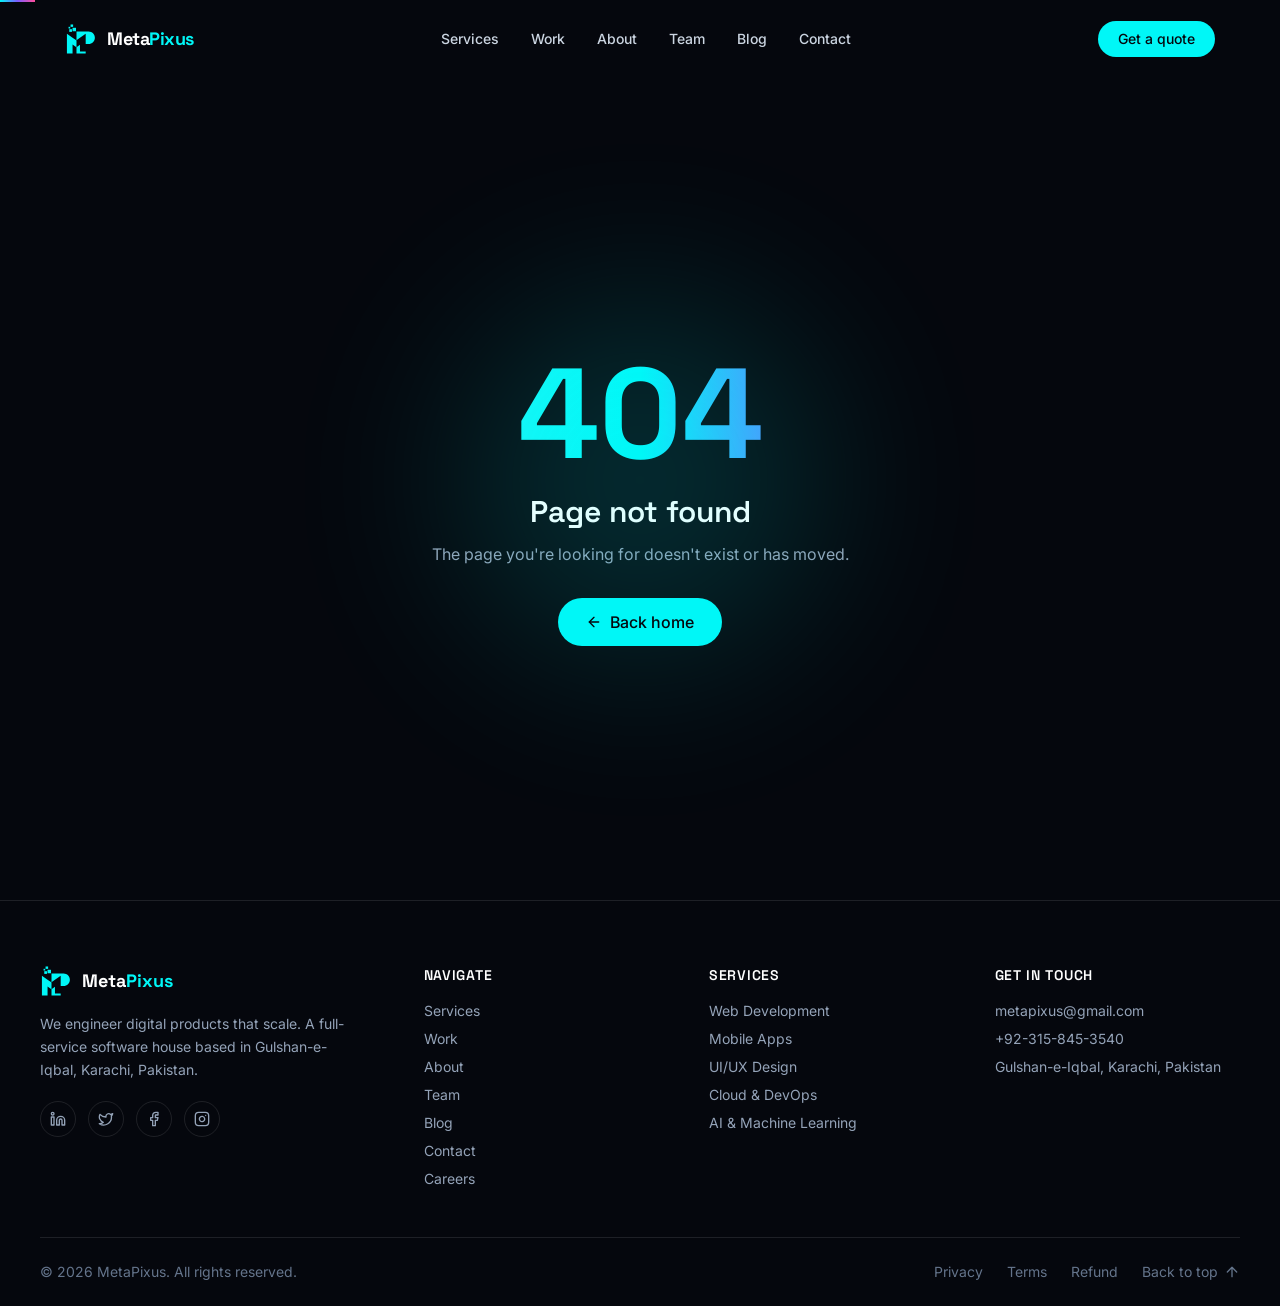
<file: index.html>
<!DOCTYPE html>
<html lang="en">
  <head>
    <meta charset="UTF-8" />
    <link rel="icon" type="image/svg+xml" href="/icon.svg" />
    <meta name="viewport" content="width=device-width, initial-scale=1.0" />
    <title>MetaPixus • We Engineer Digital Products That Scale</title>
    <meta
      name="description"
      content="MetaPixus is a full-service software house delivering web, mobile, UI/UX, cloud and AI solutions. We design, build and scale digital products for ambitious teams."
    />
    <link rel="preconnect" href="https://fonts.googleapis.com" />
    <link rel="preconnect" href="https://fonts.gstatic.com" crossorigin />
    <link
      href="https://fonts.googleapis.com/css2?family=Inter:wght@300;400;500;600;700&family=Space+Grotesk:wght@400;500;600;700&display=swap"
      rel="stylesheet"
    />
    <meta property="og:site_name" content="MetaPixus" />
    <meta property="og:title" content="MetaPixus • We Engineer Digital Products That Scale" />
    <meta
      property="og:description"
      content="A full-service software house delivering web, mobile, UI/UX, cloud and AI solutions."
    />
    <meta property="og:type" content="website" />
    <script type="module" crossorigin src="/assets/index-D_s9pXBP.js"></script>
    <link rel="stylesheet" crossorigin href="/assets/index-C6nbQ9Es.css">
  </head>
  <body>
    <div id="root"></div>
  </body>
</html>
</file>
<file: assets/index-C6nbQ9Es.css>
*,:before,:after{--tw-border-spacing-x: 0;--tw-border-spacing-y: 0;--tw-translate-x: 0;--tw-translate-y: 0;--tw-rotate: 0;--tw-skew-x: 0;--tw-skew-y: 0;--tw-scale-x: 1;--tw-scale-y: 1;--tw-pan-x: ;--tw-pan-y: ;--tw-pinch-zoom: ;--tw-scroll-snap-strictness: proximity;--tw-gradient-from-position: ;--tw-gradient-via-position: ;--tw-gradient-to-position: ;--tw-ordinal: ;--tw-slashed-zero: ;--tw-numeric-figure: ;--tw-numeric-spacing: ;--tw-numeric-fraction: ;--tw-ring-inset: ;--tw-ring-offset-width: 0px;--tw-ring-offset-color: #fff;--tw-ring-color: rgb(59 130 246 / .5);--tw-ring-offset-shadow: 0 0 #0000;--tw-ring-shadow: 0 0 #0000;--tw-shadow: 0 0 #0000;--tw-shadow-colored: 0 0 #0000;--tw-blur: ;--tw-brightness: ;--tw-contrast: ;--tw-grayscale: ;--tw-hue-rotate: ;--tw-invert: ;--tw-saturate: ;--tw-sepia: ;--tw-drop-shadow: ;--tw-backdrop-blur: ;--tw-backdrop-brightness: ;--tw-backdrop-contrast: ;--tw-backdrop-grayscale: ;--tw-backdrop-hue-rotate: ;--tw-backdrop-invert: ;--tw-backdrop-opacity: ;--tw-backdrop-saturate: ;--tw-backdrop-sepia: ;--tw-contain-size: ;--tw-contain-layout: ;--tw-contain-paint: ;--tw-contain-style: }::backdrop{--tw-border-spacing-x: 0;--tw-border-spacing-y: 0;--tw-translate-x: 0;--tw-translate-y: 0;--tw-rotate: 0;--tw-skew-x: 0;--tw-skew-y: 0;--tw-scale-x: 1;--tw-scale-y: 1;--tw-pan-x: ;--tw-pan-y: ;--tw-pinch-zoom: ;--tw-scroll-snap-strictness: proximity;--tw-gradient-from-position: ;--tw-gradient-via-position: ;--tw-gradient-to-position: ;--tw-ordinal: ;--tw-slashed-zero: ;--tw-numeric-figure: ;--tw-numeric-spacing: ;--tw-numeric-fraction: ;--tw-ring-inset: ;--tw-ring-offset-width: 0px;--tw-ring-offset-color: #fff;--tw-ring-color: rgb(59 130 246 / .5);--tw-ring-offset-shadow: 0 0 #0000;--tw-ring-shadow: 0 0 #0000;--tw-shadow: 0 0 #0000;--tw-shadow-colored: 0 0 #0000;--tw-blur: ;--tw-brightness: ;--tw-contrast: ;--tw-grayscale: ;--tw-hue-rotate: ;--tw-invert: ;--tw-saturate: ;--tw-sepia: ;--tw-drop-shadow: ;--tw-backdrop-blur: ;--tw-backdrop-brightness: ;--tw-backdrop-contrast: ;--tw-backdrop-grayscale: ;--tw-backdrop-hue-rotate: ;--tw-backdrop-invert: ;--tw-backdrop-opacity: ;--tw-backdrop-saturate: ;--tw-backdrop-sepia: ;--tw-contain-size: ;--tw-contain-layout: ;--tw-contain-paint: ;--tw-contain-style: }*,:before,:after{box-sizing:border-box;border-width:0;border-style:solid;border-color:#e5e7eb}:before,:after{--tw-content: ""}html,:host{line-height:1.5;-webkit-text-size-adjust:100%;-moz-tab-size:4;-o-tab-size:4;tab-size:4;font-family:Inter,system-ui,sans-serif;font-feature-settings:normal;font-variation-settings:normal;-webkit-tap-highlight-color:transparent}body{margin:0;line-height:inherit}hr{height:0;color:inherit;border-top-width:1px}abbr:where([title]){-webkit-text-decoration:underline dotted;text-decoration:underline dotted}h1,h2,h3,h4,h5,h6{font-size:inherit;font-weight:inherit}a{color:inherit;text-decoration:inherit}b,strong{font-weight:bolder}code,kbd,samp,pre{font-family:ui-monospace,SFMono-Regular,Menlo,Monaco,Consolas,Liberation Mono,Courier New,monospace;font-feature-settings:normal;font-variation-settings:normal;font-size:1em}small{font-size:80%}sub,sup{font-size:75%;line-height:0;position:relative;vertical-align:baseline}sub{bottom:-.25em}sup{top:-.5em}table{text-indent:0;border-color:inherit;border-collapse:collapse}button,input,optgroup,select,textarea{font-family:inherit;font-feature-settings:inherit;font-variation-settings:inherit;font-size:100%;font-weight:inherit;line-height:inherit;letter-spacing:inherit;color:inherit;margin:0;padding:0}button,select{text-transform:none}button,input:where([type=button]),input:where([type=reset]),input:where([type=submit]){-webkit-appearance:button;background-color:transparent;background-image:none}:-moz-focusring{outline:auto}:-moz-ui-invalid{box-shadow:none}progress{vertical-align:baseline}::-webkit-inner-spin-button,::-webkit-outer-spin-button{height:auto}[type=search]{-webkit-appearance:textfield;outline-offset:-2px}::-webkit-search-decoration{-webkit-appearance:none}::-webkit-file-upload-button{-webkit-appearance:button;font:inherit}summary{display:list-item}blockquote,dl,dd,h1,h2,h3,h4,h5,h6,hr,figure,p,pre{margin:0}fieldset{margin:0;padding:0}legend{padding:0}ol,ul,menu{list-style:none;margin:0;padding:0}dialog{padding:0}textarea{resize:vertical}input::-moz-placeholder,textarea::-moz-placeholder{opacity:1;color:#9ca3af}input::placeholder,textarea::placeholder{opacity:1;color:#9ca3af}button,[role=button]{cursor:pointer}:disabled{cursor:default}img,svg,video,canvas,audio,iframe,embed,object{display:block;vertical-align:middle}img,video{max-width:100%;height:auto}[hidden]:where(:not([hidden=until-found])){display:none}.container{width:100%}@media (min-width: 640px){.container{max-width:640px}}@media (min-width: 768px){.container{max-width:768px}}@media (min-width: 1024px){.container{max-width:1024px}}@media (min-width: 1280px){.container{max-width:1280px}}@media (min-width: 1536px){.container{max-width:1536px}}.container-x{margin-left:auto;margin-right:auto;width:100%;max-width:80rem;padding-left:1.5rem;padding-right:1.5rem}@media (min-width: 768px){.container-x{padding-left:2.5rem;padding-right:2.5rem}}.text-gradient{background-image:linear-gradient(to right,var(--tw-gradient-stops));--tw-gradient-from: #22f5f5 var(--tw-gradient-from-position);--tw-gradient-to: rgb(34 245 245 / 0) var(--tw-gradient-to-position);--tw-gradient-stops: var(--tw-gradient-from), var(--tw-gradient-to);--tw-gradient-to: rgb(0 247 247 / 0) var(--tw-gradient-to-position);--tw-gradient-stops: var(--tw-gradient-from), #00f7f7 var(--tw-gradient-via-position), var(--tw-gradient-to);--tw-gradient-to: #7c5cff var(--tw-gradient-to-position);-webkit-background-clip:text;background-clip:text;color:transparent}.glass{border-width:1px;border-color:#ffffff1a;background-color:#ffffff08;--tw-backdrop-blur: blur(24px);-webkit-backdrop-filter:var(--tw-backdrop-blur) var(--tw-backdrop-brightness) var(--tw-backdrop-contrast) var(--tw-backdrop-grayscale) var(--tw-backdrop-hue-rotate) var(--tw-backdrop-invert) var(--tw-backdrop-opacity) var(--tw-backdrop-saturate) var(--tw-backdrop-sepia);backdrop-filter:var(--tw-backdrop-blur) var(--tw-backdrop-brightness) var(--tw-backdrop-contrast) var(--tw-backdrop-grayscale) var(--tw-backdrop-hue-rotate) var(--tw-backdrop-invert) var(--tw-backdrop-opacity) var(--tw-backdrop-saturate) var(--tw-backdrop-sepia)}.glass-hover{transition-property:all;transition-timing-function:cubic-bezier(.4,0,.2,1);transition-duration:.3s}.glass-hover:hover{border-color:#00f7f766;background-color:#ffffff0f}.btn-primary{position:relative;display:inline-flex;align-items:center;justify-content:center;gap:.5rem;border-radius:9999px;--tw-bg-opacity: 1;background-color:rgb(0 247 247 / var(--tw-bg-opacity, 1));padding:.75rem 1.75rem;font-weight:500;--tw-text-opacity: 1;color:rgb(5 7 13 / var(--tw-text-opacity, 1));transition-property:all;transition-timing-function:cubic-bezier(.4,0,.2,1);transition-duration:.3s}.btn-primary:hover{--tw-translate-y: -.125rem;transform:translate(var(--tw-translate-x),var(--tw-translate-y)) rotate(var(--tw-rotate)) skew(var(--tw-skew-x)) skewY(var(--tw-skew-y)) scaleX(var(--tw-scale-x)) scaleY(var(--tw-scale-y));--tw-shadow: 0 0 30px rgba(0,247,247,.5);--tw-shadow-colored: 0 0 30px var(--tw-shadow-color);box-shadow:var(--tw-ring-offset-shadow, 0 0 #0000),var(--tw-ring-shadow, 0 0 #0000),var(--tw-shadow)}.btn-ghost{display:inline-flex;align-items:center;justify-content:center;gap:.5rem;border-radius:9999px;border-width:1px;border-color:#ffffff26;padding:.75rem 1.75rem;font-weight:500;--tw-text-opacity: 1;color:rgb(255 255 255 / var(--tw-text-opacity, 1));transition-property:all;transition-timing-function:cubic-bezier(.4,0,.2,1);transition-duration:.3s}.btn-ghost:hover{border-color:#00f7f780;background-color:#ffffff0d}.eyebrow{display:inline-flex;align-items:center;gap:.5rem;border-radius:9999px;border-width:1px;border-color:#00f7f74d;background-color:#00f7f70d;padding:.375rem 1rem;font-size:.75rem;line-height:1rem;font-weight:500;text-transform:uppercase;letter-spacing:.2em;--tw-text-opacity: 1;color:rgb(0 247 247 / var(--tw-text-opacity, 1))}.pointer-events-none{pointer-events:none}.visible{visibility:visible}.fixed{position:fixed}.absolute{position:absolute}.relative{position:relative}.inset-0{top:0;right:0;bottom:0;left:0}.inset-x-0{left:0;right:0}.-right-10{right:-2.5rem}.-right-2{right:-.5rem}.-top-10{top:-2.5rem}.-top-2{top:-.5rem}.bottom-0{bottom:0}.bottom-5{bottom:1.25rem}.bottom-6{bottom:1.5rem}.bottom-8{bottom:2rem}.bottom-\[-16vh\]{bottom:-16vh}.bottom-full{bottom:100%}.left-0{left:0}.left-1\/2{left:50%}.left-1\/3{left:33.333333%}.left-1\/4{left:25%}.left-4{left:1rem}.left-6{left:1.5rem}.left-\[-10\%\]{left:-10%}.left-\[-12vw\]{left:-12vw}.left-\[-6\%\]{left:-6%}.left-\[22vw\]{left:22vw}.right-0{right:0}.right-4{right:1rem}.right-5{right:1.25rem}.right-6{right:1.5rem}.right-\[-16vw\]{right:-16vw}.right-\[-6\%\]{right:-6%}.right-\[-8\%\]{right:-8%}.top-0{top:0}.top-1\/3{top:33.333333%}.top-1\/4{top:25%}.top-4{top:1rem}.top-5{top:1.25rem}.top-7{top:1.75rem}.top-\[-10\%\]{top:-10%}.top-\[-12vh\]{top:-12vh}.top-\[-20\%\]{top:-20%}.top-\[20\%\]{top:20%}.top-\[8vh\]{top:8vh}.top-full{top:100%}.-z-10{z-index:-10}.z-0{z-index:0}.z-10{z-index:10}.z-40{z-index:40}.z-50{z-index:50}.z-\[200\]{z-index:200}.z-\[250\]{z-index:250}.z-\[300\]{z-index:300}.z-\[60\]{z-index:60}.mx-auto{margin-left:auto;margin-right:auto}.my-0{margin-top:0;margin-bottom:0}.my-3{margin-top:.75rem;margin-bottom:.75rem}.mb-1\.5{margin-bottom:.375rem}.mb-2{margin-bottom:.5rem}.mb-5{margin-bottom:1.25rem}.mb-6{margin-bottom:1.5rem}.mt-0\.5{margin-top:.125rem}.mt-1{margin-top:.25rem}.mt-10{margin-top:2.5rem}.mt-12{margin-top:3rem}.mt-14{margin-top:3.5rem}.mt-16{margin-top:4rem}.mt-2{margin-top:.5rem}.mt-2\.5{margin-top:.625rem}.mt-20{margin-top:5rem}.mt-3{margin-top:.75rem}.mt-4{margin-top:1rem}.mt-5{margin-top:1.25rem}.mt-6{margin-top:1.5rem}.mt-7{margin-top:1.75rem}.mt-8{margin-top:2rem}.mt-9{margin-top:2.25rem}.block{display:block}.inline-block{display:inline-block}.flex{display:flex}.inline-flex{display:inline-flex}.grid{display:grid}.hidden{display:none}.aspect-\[16\/10\]{aspect-ratio:16/10}.aspect-\[16\/9\]{aspect-ratio:16/9}.aspect-\[9\/19\]{aspect-ratio:9/19}.h-0\.5{height:.125rem}.h-1\.5{height:.375rem}.h-10{height:2.5rem}.h-11{height:2.75rem}.h-12{height:3rem}.h-14{height:3.5rem}.h-2{height:.5rem}.h-24{height:6rem}.h-3\.5{height:.875rem}.h-32{height:8rem}.h-4{height:1rem}.h-5{height:1.25rem}.h-52{height:13rem}.h-6{height:1.5rem}.h-8{height:2rem}.h-9{height:2.25rem}.h-\[260px\]{height:260px}.h-\[300px\]{height:300px}.h-\[320px\]{height:320px}.h-\[340px\]{height:340px}.h-\[360px\]{height:360px}.h-\[380px\]{height:380px}.h-\[38vw\]{height:38vw}.h-\[420px\]{height:420px}.h-\[42vw\]{height:42vw}.h-\[46vw\]{height:46vw}.h-full{height:100%}.h-px{height:1px}.max-h-\[85vh\]{max-height:85vh}.min-h-screen{min-height:100vh}.w-1{width:.25rem}.w-10{width:2.5rem}.w-11{width:2.75rem}.w-12{width:3rem}.w-14{width:3.5rem}.w-2{width:.5rem}.w-24{width:6rem}.w-3\.5{width:.875rem}.w-32{width:8rem}.w-4{width:1rem}.w-5{width:1.25rem}.w-56{width:14rem}.w-6{width:1.5rem}.w-7{width:1.75rem}.w-8{width:2rem}.w-9{width:2.25rem}.w-\[260px\]{width:260px}.w-\[300px\]{width:300px}.w-\[320px\]{width:320px}.w-\[340px\]{width:340px}.w-\[360px\]{width:360px}.w-\[380px\]{width:380px}.w-\[38vw\]{width:38vw}.w-\[420px\]{width:420px}.w-\[42vw\]{width:42vw}.w-\[46vw\]{width:46vw}.w-full{width:100%}.w-max{width:-moz-max-content;width:max-content}.max-w-2xl{max-width:42rem}.max-w-3xl{max-width:48rem}.max-w-4xl{max-width:56rem}.max-w-7xl{max-width:80rem}.max-w-\[92vw\]{max-width:92vw}.max-w-md{max-width:28rem}.max-w-xl{max-width:36rem}.max-w-xs{max-width:20rem}.flex-1{flex:1 1 0%}.flex-none{flex:none}.grow{flex-grow:1}.origin-left{transform-origin:left}.-translate-x-1\/2{--tw-translate-x: -50%;transform:translate(var(--tw-translate-x),var(--tw-translate-y)) rotate(var(--tw-rotate)) skew(var(--tw-skew-x)) skewY(var(--tw-skew-y)) scaleX(var(--tw-scale-x)) scaleY(var(--tw-scale-y))}.-translate-y-1{--tw-translate-y: -.25rem;transform:translate(var(--tw-translate-x),var(--tw-translate-y)) rotate(var(--tw-rotate)) skew(var(--tw-skew-x)) skewY(var(--tw-skew-y)) scaleX(var(--tw-scale-x)) scaleY(var(--tw-scale-y))}.-translate-y-1\/2{--tw-translate-y: -50%;transform:translate(var(--tw-translate-x),var(--tw-translate-y)) rotate(var(--tw-rotate)) skew(var(--tw-skew-x)) skewY(var(--tw-skew-y)) scaleX(var(--tw-scale-x)) scaleY(var(--tw-scale-y))}.-rotate-90{--tw-rotate: -90deg;transform:translate(var(--tw-translate-x),var(--tw-translate-y)) rotate(var(--tw-rotate)) skew(var(--tw-skew-x)) skewY(var(--tw-skew-y)) scaleX(var(--tw-scale-x)) scaleY(var(--tw-scale-y))}.rotate-45{--tw-rotate: 45deg;transform:translate(var(--tw-translate-x),var(--tw-translate-y)) rotate(var(--tw-rotate)) skew(var(--tw-skew-x)) skewY(var(--tw-skew-y)) scaleX(var(--tw-scale-x)) scaleY(var(--tw-scale-y))}@keyframes marquee{0%{transform:translate(0)}to{transform:translate(-50%)}}.animate-marquee{animation:marquee 28s linear infinite}@keyframes shimmer{0%{background-position:-200% 0}to{background-position:200% 0}}.animate-shimmer{animation:shimmer 3s linear infinite}@keyframes spin{to{transform:rotate(360deg)}}.animate-spin{animation:spin 1s linear infinite}.cursor-default{cursor:default}.cursor-zoom-in{cursor:zoom-in}.select-none{-webkit-user-select:none;-moz-user-select:none;user-select:none}.resize-none{resize:none}.grid-cols-2{grid-template-columns:repeat(2,minmax(0,1fr))}.flex-col{flex-direction:column}.flex-wrap{flex-wrap:wrap}.items-start{align-items:flex-start}.items-center{align-items:center}.justify-center{justify-content:center}.justify-between{justify-content:space-between}.gap-1\.5{gap:.375rem}.gap-10{gap:2.5rem}.gap-12{gap:3rem}.gap-14{gap:3.5rem}.gap-2{gap:.5rem}.gap-2\.5{gap:.625rem}.gap-3{gap:.75rem}.gap-4{gap:1rem}.gap-5{gap:1.25rem}.gap-6{gap:1.5rem}.gap-8{gap:2rem}.space-y-10>:not([hidden])~:not([hidden]){--tw-space-y-reverse: 0;margin-top:calc(2.5rem * calc(1 - var(--tw-space-y-reverse)));margin-bottom:calc(2.5rem * var(--tw-space-y-reverse))}.space-y-2>:not([hidden])~:not([hidden]){--tw-space-y-reverse: 0;margin-top:calc(.5rem * calc(1 - var(--tw-space-y-reverse)));margin-bottom:calc(.5rem * var(--tw-space-y-reverse))}.space-y-3>:not([hidden])~:not([hidden]){--tw-space-y-reverse: 0;margin-top:calc(.75rem * calc(1 - var(--tw-space-y-reverse)));margin-bottom:calc(.75rem * var(--tw-space-y-reverse))}.space-y-4>:not([hidden])~:not([hidden]){--tw-space-y-reverse: 0;margin-top:calc(1rem * calc(1 - var(--tw-space-y-reverse)));margin-bottom:calc(1rem * var(--tw-space-y-reverse))}.space-y-5>:not([hidden])~:not([hidden]){--tw-space-y-reverse: 0;margin-top:calc(1.25rem * calc(1 - var(--tw-space-y-reverse)));margin-bottom:calc(1.25rem * var(--tw-space-y-reverse))}.space-y-8>:not([hidden])~:not([hidden]){--tw-space-y-reverse: 0;margin-top:calc(2rem * calc(1 - var(--tw-space-y-reverse)));margin-bottom:calc(2rem * var(--tw-space-y-reverse))}.overflow-hidden{overflow:hidden}.whitespace-nowrap{white-space:nowrap}.rounded-2xl{border-radius:1rem}.rounded-3xl{border-radius:1.5rem}.rounded-\[20px\]{border-radius:20px}.rounded-full{border-radius:9999px}.rounded-lg{border-radius:.5rem}.rounded-xl{border-radius:.75rem}.border{border-width:1px}.border-\[1\.5px\]{border-width:1.5px}.border-y{border-top-width:1px;border-bottom-width:1px}.border-b{border-bottom-width:1px}.border-r{border-right-width:1px}.border-t{border-top-width:1px}.border-cyan{--tw-border-opacity: 1;border-color:rgb(0 247 247 / var(--tw-border-opacity, 1))}.border-cyan\/20{border-color:#00f7f733}.border-cyan\/50{border-color:#00f7f780}.border-transparent{border-color:transparent}.border-white\/10{border-color:#ffffff1a}.border-white\/20{border-color:#fff3}.border-white\/5{border-color:#ffffff0d}.bg-accent-blue\/15{background-color:#3b82f626}.bg-accent-blue\/25{background-color:#3b82f640}.bg-accent-violet\/20{background-color:#7c5cff33}.bg-accent-violet\/25{background-color:#7c5cff40}.bg-accent-violet\/30{background-color:#7c5cff4d}.bg-accent-violet\/40{background-color:#7c5cff66}.bg-cyan{--tw-bg-opacity: 1;background-color:rgb(0 247 247 / var(--tw-bg-opacity, 1))}.bg-cyan\/10{background-color:#00f7f71a}.bg-cyan\/15{background-color:#00f7f726}.bg-cyan\/20{background-color:#00f7f733}.bg-cyan\/25{background-color:#00f7f740}.bg-cyan\/30{background-color:#00f7f74d}.bg-cyan\/40{background-color:#00f7f766}.bg-cyan\/5{background-color:#00f7f70d}.bg-ink-800{--tw-bg-opacity: 1;background-color:rgb(11 15 28 / var(--tw-bg-opacity, 1))}.bg-ink-800\/95{background-color:#0b0f1cf2}.bg-ink-900\/70{background-color:#070a12b3}.bg-ink-900\/80{background-color:#070a12cc}.bg-ink-950{--tw-bg-opacity: 1;background-color:rgb(5 7 13 / var(--tw-bg-opacity, 1))}.bg-ink-950\/0{background-color:#05070d00}.bg-ink-950\/50{background-color:#05070d80}.bg-ink-950\/90{background-color:#05070de6}.bg-transparent{background-color:transparent}.bg-white\/10{background-color:#ffffff1a}.bg-white\/20{background-color:#fff3}.bg-white\/\[0\.02\]{background-color:#ffffff05}.bg-white\/\[0\.03\]{background-color:#ffffff08}.bg-gradient-to-br{background-image:linear-gradient(to bottom right,var(--tw-gradient-stops))}.bg-gradient-to-r{background-image:linear-gradient(to right,var(--tw-gradient-stops))}.bg-gradient-to-t{background-image:linear-gradient(to top,var(--tw-gradient-stops))}.bg-grid-faint{background-image:linear-gradient(to right,rgba(255,255,255,.04) 1px,transparent 1px),linear-gradient(to bottom,rgba(255,255,255,.04) 1px,transparent 1px)}.bg-radial-glow{background-image:radial-gradient(circle at 50% 0%,rgba(0,247,247,.18),transparent 60%)}.from-accent-blue\/30{--tw-gradient-from: rgb(59 130 246 / .3) var(--tw-gradient-from-position);--tw-gradient-to: rgb(59 130 246 / 0) var(--tw-gradient-to-position);--tw-gradient-stops: var(--tw-gradient-from), var(--tw-gradient-to)}.from-accent-pink\/30{--tw-gradient-from: rgb(255 77 157 / .3) var(--tw-gradient-from-position);--tw-gradient-to: rgb(255 77 157 / 0) var(--tw-gradient-to-position);--tw-gradient-stops: var(--tw-gradient-from), var(--tw-gradient-to)}.from-accent-violet\/30{--tw-gradient-from: rgb(124 92 255 / .3) var(--tw-gradient-from-position);--tw-gradient-to: rgb(124 92 255 / 0) var(--tw-gradient-to-position);--tw-gradient-stops: var(--tw-gradient-from), var(--tw-gradient-to)}.from-cyan{--tw-gradient-from: #00f7f7 var(--tw-gradient-from-position);--tw-gradient-to: rgb(0 247 247 / 0) var(--tw-gradient-to-position);--tw-gradient-stops: var(--tw-gradient-from), var(--tw-gradient-to)}.from-cyan\/20{--tw-gradient-from: rgb(0 247 247 / .2) var(--tw-gradient-from-position);--tw-gradient-to: rgb(0 247 247 / 0) var(--tw-gradient-to-position);--tw-gradient-stops: var(--tw-gradient-from), var(--tw-gradient-to)}.from-ink-800{--tw-gradient-from: #0b0f1c var(--tw-gradient-from-position);--tw-gradient-to: rgb(11 15 28 / 0) var(--tw-gradient-to-position);--tw-gradient-stops: var(--tw-gradient-from), var(--tw-gradient-to)}.from-ink-950\/85{--tw-gradient-from: rgb(5 7 13 / .85) var(--tw-gradient-from-position);--tw-gradient-to: rgb(5 7 13 / 0) var(--tw-gradient-to-position);--tw-gradient-stops: var(--tw-gradient-from), var(--tw-gradient-to)}.from-transparent{--tw-gradient-from: transparent var(--tw-gradient-from-position);--tw-gradient-to: rgb(0 0 0 / 0) var(--tw-gradient-to-position);--tw-gradient-stops: var(--tw-gradient-from), var(--tw-gradient-to)}.via-accent-violet{--tw-gradient-to: rgb(124 92 255 / 0) var(--tw-gradient-to-position);--tw-gradient-stops: var(--tw-gradient-from), #7c5cff var(--tw-gradient-via-position), var(--tw-gradient-to)}.via-ink-600{--tw-gradient-to: rgb(26 34 54 / 0) var(--tw-gradient-to-position);--tw-gradient-stops: var(--tw-gradient-from), #1a2236 var(--tw-gradient-via-position), var(--tw-gradient-to)}.via-ink-950\/25{--tw-gradient-to: rgb(5 7 13 / 0) var(--tw-gradient-to-position);--tw-gradient-stops: var(--tw-gradient-from), rgb(5 7 13 / .25) var(--tw-gradient-via-position), var(--tw-gradient-to)}.via-white\/15{--tw-gradient-to: rgb(255 255 255 / 0) var(--tw-gradient-to-position);--tw-gradient-stops: var(--tw-gradient-from), rgb(255 255 255 / .15) var(--tw-gradient-via-position), var(--tw-gradient-to)}.to-accent-pink{--tw-gradient-to: #ff4d9d var(--tw-gradient-to-position)}.to-accent-pink\/20{--tw-gradient-to: rgb(255 77 157 / .2) var(--tw-gradient-to-position)}.to-accent-violet{--tw-gradient-to: #7c5cff var(--tw-gradient-to-position)}.to-accent-violet\/20{--tw-gradient-to: rgb(124 92 255 / .2) var(--tw-gradient-to-position)}.to-ink-700{--tw-gradient-to: #111626 var(--tw-gradient-to-position)}.to-ink-800{--tw-gradient-to: #0b0f1c var(--tw-gradient-to-position)}.to-transparent{--tw-gradient-to: transparent var(--tw-gradient-to-position)}.bg-\[length\:200\%_100\%\]{background-size:200% 100%}.bg-\[size\:26px_26px\]{background-size:26px 26px}.bg-\[size\:30px_30px\]{background-size:30px 30px}.bg-\[size\:34px_34px\]{background-size:34px 34px}.bg-\[size\:46px_46px\]{background-size:46px 46px}.fill-cyan{fill:#00f7f7}.object-contain{-o-object-fit:contain;object-fit:contain}.object-cover{-o-object-fit:cover;object-fit:cover}.p-1{padding:.25rem}.p-1\.5{padding:.375rem}.p-10{padding:2.5rem}.p-4{padding:1rem}.p-5{padding:1.25rem}.p-6{padding:1.5rem}.p-7{padding:1.75rem}.p-8{padding:2rem}.\!px-5{padding-left:1.25rem!important;padding-right:1.25rem!important}.\!py-2{padding-top:.5rem!important;padding-bottom:.5rem!important}.px-2\.5{padding-left:.625rem;padding-right:.625rem}.px-3{padding-left:.75rem;padding-right:.75rem}.px-4{padding-left:1rem;padding-right:1rem}.px-5{padding-left:1.25rem;padding-right:1.25rem}.px-6{padding-left:1.5rem;padding-right:1.5rem}.py-0\.5{padding-top:.125rem;padding-bottom:.125rem}.py-1{padding-top:.25rem;padding-bottom:.25rem}.py-10{padding-top:2.5rem;padding-bottom:2.5rem}.py-16{padding-top:4rem;padding-bottom:4rem}.py-2{padding-top:.5rem;padding-bottom:.5rem}.py-20{padding-top:5rem;padding-bottom:5rem}.py-24{padding-top:6rem;padding-bottom:6rem}.py-3{padding-top:.75rem;padding-bottom:.75rem}.py-5{padding-top:1.25rem;padding-bottom:1.25rem}.py-6{padding-top:1.5rem;padding-bottom:1.5rem}.py-8{padding-top:2rem;padding-bottom:2rem}.pb-10{padding-bottom:2.5rem}.pb-12{padding-bottom:3rem}.pb-24{padding-bottom:6rem}.pb-28{padding-bottom:7rem}.pr-14{padding-right:3.5rem}.pt-1{padding-top:.25rem}.pt-16{padding-top:4rem}.pt-24{padding-top:6rem}.pt-28{padding-top:7rem}.pt-36{padding-top:9rem}.text-center{text-align:center}.font-heading{font-family:Space Grotesk,Poppins,sans-serif}.text-2xl{font-size:1.5rem;line-height:2rem}.text-3xl{font-size:1.875rem;line-height:2.25rem}.text-4xl{font-size:2.25rem;line-height:2.5rem}.text-8xl{font-size:6rem;line-height:1}.text-\[11px\]{font-size:11px}.text-base{font-size:1rem;line-height:1.5rem}.text-lg{font-size:1.125rem;line-height:1.75rem}.text-sm{font-size:.875rem;line-height:1.25rem}.text-xl{font-size:1.25rem;line-height:1.75rem}.text-xs{font-size:.75rem;line-height:1rem}.font-bold{font-weight:700}.font-medium{font-weight:500}.font-semibold{font-weight:600}.uppercase{text-transform:uppercase}.tabular-nums{--tw-numeric-spacing: tabular-nums;font-variant-numeric:var(--tw-ordinal) var(--tw-slashed-zero) var(--tw-numeric-figure) var(--tw-numeric-spacing) var(--tw-numeric-fraction)}.leading-\[1\.05\]{line-height:1.05}.leading-\[1\.1\]{line-height:1.1}.leading-relaxed{line-height:1.625}.leading-snug{line-height:1.375}.leading-tight{line-height:1.25}.tracking-\[0\.25em\]{letter-spacing:.25em}.tracking-tight{letter-spacing:-.025em}.tracking-wider{letter-spacing:.05em}.text-accent-pink{--tw-text-opacity: 1;color:rgb(255 77 157 / var(--tw-text-opacity, 1))}.text-cyan{--tw-text-opacity: 1;color:rgb(0 247 247 / var(--tw-text-opacity, 1))}.text-cyan\/40{color:#00f7f766}.text-ink-950{--tw-text-opacity: 1;color:rgb(5 7 13 / var(--tw-text-opacity, 1))}.text-slate-200{--tw-text-opacity: 1;color:rgb(226 232 240 / var(--tw-text-opacity, 1))}.text-slate-300{--tw-text-opacity: 1;color:rgb(203 213 225 / var(--tw-text-opacity, 1))}.text-slate-400{--tw-text-opacity: 1;color:rgb(148 163 184 / var(--tw-text-opacity, 1))}.text-slate-500{--tw-text-opacity: 1;color:rgb(100 116 139 / var(--tw-text-opacity, 1))}.text-slate-600{--tw-text-opacity: 1;color:rgb(71 85 105 / var(--tw-text-opacity, 1))}.text-white{--tw-text-opacity: 1;color:rgb(255 255 255 / var(--tw-text-opacity, 1))}.opacity-0{opacity:0}.opacity-100{opacity:1}.opacity-25{opacity:.25}.opacity-30{opacity:.3}.opacity-40{opacity:.4}.opacity-60{opacity:.6}.opacity-80{opacity:.8}.opacity-90{opacity:.9}.mix-blend-screen{mix-blend-mode:screen}.shadow-2xl{--tw-shadow: 0 25px 50px -12px rgb(0 0 0 / .25);--tw-shadow-colored: 0 25px 50px -12px var(--tw-shadow-color);box-shadow:var(--tw-ring-offset-shadow, 0 0 #0000),var(--tw-ring-shadow, 0 0 #0000),var(--tw-shadow)}.shadow-lg{--tw-shadow: 0 10px 15px -3px rgb(0 0 0 / .1), 0 4px 6px -4px rgb(0 0 0 / .1);--tw-shadow-colored: 0 10px 15px -3px var(--tw-shadow-color), 0 4px 6px -4px var(--tw-shadow-color);box-shadow:var(--tw-ring-offset-shadow, 0 0 #0000),var(--tw-ring-shadow, 0 0 #0000),var(--tw-shadow)}.shadow-none{--tw-shadow: 0 0 #0000;--tw-shadow-colored: 0 0 #0000;box-shadow:var(--tw-ring-offset-shadow, 0 0 #0000),var(--tw-ring-shadow, 0 0 #0000),var(--tw-shadow)}.shadow-black\/30{--tw-shadow-color: rgb(0 0 0 / .3);--tw-shadow: var(--tw-shadow-colored)}.shadow-black\/50{--tw-shadow-color: rgb(0 0 0 / .5);--tw-shadow: var(--tw-shadow-colored)}.outline-none{outline:2px solid transparent;outline-offset:2px}.ring{--tw-ring-offset-shadow: var(--tw-ring-inset) 0 0 0 var(--tw-ring-offset-width) var(--tw-ring-offset-color);--tw-ring-shadow: var(--tw-ring-inset) 0 0 0 calc(3px + var(--tw-ring-offset-width)) var(--tw-ring-color);box-shadow:var(--tw-ring-offset-shadow),var(--tw-ring-shadow),var(--tw-shadow, 0 0 #0000)}.ring-1{--tw-ring-offset-shadow: var(--tw-ring-inset) 0 0 0 var(--tw-ring-offset-width) var(--tw-ring-offset-color);--tw-ring-shadow: var(--tw-ring-inset) 0 0 0 calc(1px + var(--tw-ring-offset-width)) var(--tw-ring-color);box-shadow:var(--tw-ring-offset-shadow),var(--tw-ring-shadow),var(--tw-shadow, 0 0 #0000)}.ring-cyan\/30{--tw-ring-color: rgb(0 247 247 / .3)}.ring-white\/10{--tw-ring-color: rgb(255 255 255 / .1)}.blur{--tw-blur: blur(8px);filter:var(--tw-blur) var(--tw-brightness) var(--tw-contrast) var(--tw-grayscale) var(--tw-hue-rotate) var(--tw-invert) var(--tw-saturate) var(--tw-sepia) var(--tw-drop-shadow)}.blur-2xl{--tw-blur: blur(40px);filter:var(--tw-blur) var(--tw-brightness) var(--tw-contrast) var(--tw-grayscale) var(--tw-hue-rotate) var(--tw-invert) var(--tw-saturate) var(--tw-sepia) var(--tw-drop-shadow)}.blur-\[110px\]{--tw-blur: blur(110px);filter:var(--tw-blur) var(--tw-brightness) var(--tw-contrast) var(--tw-grayscale) var(--tw-hue-rotate) var(--tw-invert) var(--tw-saturate) var(--tw-sepia) var(--tw-drop-shadow)}.blur-sm{--tw-blur: blur(4px);filter:var(--tw-blur) var(--tw-brightness) var(--tw-contrast) var(--tw-grayscale) var(--tw-hue-rotate) var(--tw-invert) var(--tw-saturate) var(--tw-sepia) var(--tw-drop-shadow)}.drop-shadow-lg{--tw-drop-shadow: drop-shadow(0 10px 8px rgb(0 0 0 / .04)) drop-shadow(0 4px 3px rgb(0 0 0 / .1));filter:var(--tw-blur) var(--tw-brightness) var(--tw-contrast) var(--tw-grayscale) var(--tw-hue-rotate) var(--tw-invert) var(--tw-saturate) var(--tw-sepia) var(--tw-drop-shadow)}.filter{filter:var(--tw-blur) var(--tw-brightness) var(--tw-contrast) var(--tw-grayscale) var(--tw-hue-rotate) var(--tw-invert) var(--tw-saturate) var(--tw-sepia) var(--tw-drop-shadow)}.backdrop-blur{--tw-backdrop-blur: blur(8px);-webkit-backdrop-filter:var(--tw-backdrop-blur) var(--tw-backdrop-brightness) var(--tw-backdrop-contrast) var(--tw-backdrop-grayscale) var(--tw-backdrop-hue-rotate) var(--tw-backdrop-invert) var(--tw-backdrop-opacity) var(--tw-backdrop-saturate) var(--tw-backdrop-sepia);backdrop-filter:var(--tw-backdrop-blur) var(--tw-backdrop-brightness) var(--tw-backdrop-contrast) var(--tw-backdrop-grayscale) var(--tw-backdrop-hue-rotate) var(--tw-backdrop-invert) var(--tw-backdrop-opacity) var(--tw-backdrop-saturate) var(--tw-backdrop-sepia)}.backdrop-blur-md{--tw-backdrop-blur: blur(12px);-webkit-backdrop-filter:var(--tw-backdrop-blur) var(--tw-backdrop-brightness) var(--tw-backdrop-contrast) var(--tw-backdrop-grayscale) var(--tw-backdrop-hue-rotate) var(--tw-backdrop-invert) var(--tw-backdrop-opacity) var(--tw-backdrop-saturate) var(--tw-backdrop-sepia);backdrop-filter:var(--tw-backdrop-blur) var(--tw-backdrop-brightness) var(--tw-backdrop-contrast) var(--tw-backdrop-grayscale) var(--tw-backdrop-hue-rotate) var(--tw-backdrop-invert) var(--tw-backdrop-opacity) var(--tw-backdrop-saturate) var(--tw-backdrop-sepia)}.backdrop-blur-xl{--tw-backdrop-blur: blur(24px);-webkit-backdrop-filter:var(--tw-backdrop-blur) var(--tw-backdrop-brightness) var(--tw-backdrop-contrast) var(--tw-backdrop-grayscale) var(--tw-backdrop-hue-rotate) var(--tw-backdrop-invert) var(--tw-backdrop-opacity) var(--tw-backdrop-saturate) var(--tw-backdrop-sepia);backdrop-filter:var(--tw-backdrop-blur) var(--tw-backdrop-brightness) var(--tw-backdrop-contrast) var(--tw-backdrop-grayscale) var(--tw-backdrop-hue-rotate) var(--tw-backdrop-invert) var(--tw-backdrop-opacity) var(--tw-backdrop-saturate) var(--tw-backdrop-sepia)}.transition{transition-property:color,background-color,border-color,text-decoration-color,fill,stroke,opacity,box-shadow,transform,filter,backdrop-filter;transition-timing-function:cubic-bezier(.4,0,.2,1);transition-duration:.15s}.transition-\[padding\,background-color\,border-color\,box-shadow\,margin\]{transition-property:padding,background-color,border-color,box-shadow,margin;transition-timing-function:cubic-bezier(.4,0,.2,1);transition-duration:.15s}.transition-all{transition-property:all;transition-timing-function:cubic-bezier(.4,0,.2,1);transition-duration:.15s}.transition-colors{transition-property:color,background-color,border-color,text-decoration-color,fill,stroke;transition-timing-function:cubic-bezier(.4,0,.2,1);transition-duration:.15s}.transition-opacity{transition-property:opacity;transition-timing-function:cubic-bezier(.4,0,.2,1);transition-duration:.15s}.transition-transform{transition-property:transform;transition-timing-function:cubic-bezier(.4,0,.2,1);transition-duration:.15s}.duration-300{transition-duration:.3s}.duration-500{transition-duration:.5s}.duration-700{transition-duration:.7s}.ease-out{transition-timing-function:cubic-bezier(0,0,.2,1)}.\[mask-image\:linear-gradient\(to_right\,transparent\,black_12\%\,black_88\%\,transparent\)\]{-webkit-mask-image:linear-gradient(to right,transparent,black 12%,black 88%,transparent);mask-image:linear-gradient(to right,transparent,black 12%,black 88%,transparent)}.\[mask-image\:radial-gradient\(ellipse_at_center\,black\,transparent_70\%\)\]{-webkit-mask-image:radial-gradient(ellipse at center,black,transparent 70%);mask-image:radial-gradient(ellipse at center,black,transparent 70%)}.\[mask-image\:radial-gradient\(ellipse_at_center\,black\,transparent_75\%\)\]{-webkit-mask-image:radial-gradient(ellipse at center,black,transparent 75%);mask-image:radial-gradient(ellipse at center,black,transparent 75%)}.\[mask-image\:radial-gradient\(ellipse_at_top\,black\,transparent_70\%\)\]{-webkit-mask-image:radial-gradient(ellipse at top,black,transparent 70%);mask-image:radial-gradient(ellipse at top,black,transparent 70%)}.\[perspective\:1200px\]{perspective:1200px}:root{color-scheme:dark}*{-webkit-font-smoothing:antialiased}html{scroll-behavior:smooth}body{--tw-bg-opacity: 1;background-color:rgb(5 7 13 / var(--tw-bg-opacity, 1));font-family:Inter,system-ui,sans-serif;--tw-text-opacity: 1;color:rgb(226 232 240 / var(--tw-text-opacity, 1));-webkit-font-smoothing:antialiased;-moz-osx-font-smoothing:grayscale;overflow-x:hidden}::-moz-selection{background:#00f7f74d;color:#fff}::selection{background:#00f7f74d;color:#fff}::-webkit-scrollbar{width:10px}::-webkit-scrollbar-track{background:#05070d}::-webkit-scrollbar-thumb{background:linear-gradient(180deg,#00b8b8,#7c5cff);border-radius:999px}.glow-orb{position:absolute;border-radius:9999px;filter:blur(90px);opacity:.5;pointer-events:none;z-index:0}body.has-custom-cursor,body.has-custom-cursor *{cursor:none!important}.placeholder\:text-slate-500::-moz-placeholder{--tw-text-opacity: 1;color:rgb(100 116 139 / var(--tw-text-opacity, 1))}.placeholder\:text-slate-500::placeholder{--tw-text-opacity: 1;color:rgb(100 116 139 / var(--tw-text-opacity, 1))}.after\:absolute:after{content:var(--tw-content);position:absolute}.after\:-bottom-1\.5:after{content:var(--tw-content);bottom:-.375rem}.after\:left-0:after{content:var(--tw-content);left:0}.after\:h-0\.5:after{content:var(--tw-content);height:.125rem}.after\:w-0:after{content:var(--tw-content);width:0px}.after\:w-full:after{content:var(--tw-content);width:100%}.after\:bg-cyan:after{content:var(--tw-content);--tw-bg-opacity: 1;background-color:rgb(0 247 247 / var(--tw-bg-opacity, 1))}.after\:transition-all:after{content:var(--tw-content);transition-property:all;transition-timing-function:cubic-bezier(.4,0,.2,1);transition-duration:.15s}.hover\:-translate-y-0\.5:hover{--tw-translate-y: -.125rem;transform:translate(var(--tw-translate-x),var(--tw-translate-y)) rotate(var(--tw-rotate)) skew(var(--tw-skew-x)) skewY(var(--tw-skew-y)) scaleX(var(--tw-scale-x)) scaleY(var(--tw-scale-y))}.hover\:border-cyan\/40:hover{border-color:#00f7f766}.hover\:border-cyan\/50:hover{border-color:#00f7f780}.hover\:border-white\/30:hover{border-color:#ffffff4d}.hover\:bg-white\/40:hover{background-color:#fff6}.hover\:text-cyan:hover{--tw-text-opacity: 1;color:rgb(0 247 247 / var(--tw-text-opacity, 1))}.hover\:text-white:hover{--tw-text-opacity: 1;color:rgb(255 255 255 / var(--tw-text-opacity, 1))}.hover\:after\:w-full:hover:after{content:var(--tw-content);width:100%}.focus\:border-cyan\/50:focus{border-color:#00f7f780}.disabled\:cursor-not-allowed:disabled{cursor:not-allowed}.disabled\:opacity-70:disabled{opacity:.7}.group:hover .group-hover\:-translate-y-0\.5{--tw-translate-y: -.125rem;transform:translate(var(--tw-translate-x),var(--tw-translate-y)) rotate(var(--tw-rotate)) skew(var(--tw-skew-x)) skewY(var(--tw-skew-y)) scaleX(var(--tw-scale-x)) scaleY(var(--tw-scale-y))}.group:hover .group-hover\:translate-x-1{--tw-translate-x: .25rem;transform:translate(var(--tw-translate-x),var(--tw-translate-y)) rotate(var(--tw-rotate)) skew(var(--tw-skew-x)) skewY(var(--tw-skew-y)) scaleX(var(--tw-scale-x)) scaleY(var(--tw-scale-y))}.group:hover .group-hover\:rotate-45{--tw-rotate: 45deg;transform:translate(var(--tw-translate-x),var(--tw-translate-y)) rotate(var(--tw-rotate)) skew(var(--tw-skew-x)) skewY(var(--tw-skew-y)) scaleX(var(--tw-scale-x)) scaleY(var(--tw-scale-y))}.group:hover .group-hover\:scale-105{--tw-scale-x: 1.05;--tw-scale-y: 1.05;transform:translate(var(--tw-translate-x),var(--tw-translate-y)) rotate(var(--tw-rotate)) skew(var(--tw-skew-x)) skewY(var(--tw-skew-y)) scaleX(var(--tw-scale-x)) scaleY(var(--tw-scale-y))}.group:hover .group-hover\:bg-ink-950\/30{background-color:#05070d4d}.group:hover .group-hover\:text-cyan{--tw-text-opacity: 1;color:rgb(0 247 247 / var(--tw-text-opacity, 1))}.group:hover .group-hover\:opacity-100{opacity:1}@media (min-width: 640px){.sm\:grid-cols-2{grid-template-columns:repeat(2,minmax(0,1fr))}.sm\:text-5xl{font-size:3rem;line-height:1}}@media (min-width: 768px){.md\:left-8{left:2rem}.md\:left-\[35\%\]{left:35%}.md\:right-8{right:2rem}.md\:block{display:block}.md\:inline-block{display:inline-block}.md\:flex{display:flex}.md\:hidden{display:none}.md\:grid-cols-2{grid-template-columns:repeat(2,minmax(0,1fr))}.md\:grid-cols-3{grid-template-columns:repeat(3,minmax(0,1fr))}.md\:grid-cols-4{grid-template-columns:repeat(4,minmax(0,1fr))}.md\:grid-cols-\[1\.4fr_1fr_1fr_1fr\]{grid-template-columns:1.4fr 1fr 1fr 1fr}.md\:flex-row{flex-direction:row}.md\:items-end{align-items:flex-end}.md\:p-10{padding:2.5rem}.md\:p-12{padding:3rem}.md\:p-14{padding:3.5rem}.md\:p-16{padding:4rem}.md\:p-9{padding:2.25rem}.md\:px-10{padding-left:2.5rem;padding-right:2.5rem}.md\:px-6{padding-left:1.5rem;padding-right:1.5rem}.md\:py-12{padding-top:3rem;padding-bottom:3rem}.md\:py-28{padding-top:7rem;padding-bottom:7rem}.md\:py-32{padding-top:8rem;padding-bottom:8rem}.md\:pb-14{padding-bottom:3.5rem}.md\:pt-44{padding-top:11rem}.md\:text-left{text-align:left}.md\:text-2xl{font-size:1.5rem;line-height:2rem}.md\:text-3xl{font-size:1.875rem;line-height:2.25rem}.md\:text-4xl{font-size:2.25rem;line-height:2.5rem}.md\:text-5xl{font-size:3rem;line-height:1}.md\:text-6xl{font-size:3.75rem;line-height:1}.md\:text-9xl{font-size:8rem;line-height:1}.md\:text-lg{font-size:1.125rem;line-height:1.75rem}}@media (min-width: 1024px){.lg\:block{display:block}.lg\:w-auto{width:auto}.lg\:grid-cols-2{grid-template-columns:repeat(2,minmax(0,1fr))}.lg\:grid-cols-3{grid-template-columns:repeat(3,minmax(0,1fr))}.lg\:grid-cols-4{grid-template-columns:repeat(4,minmax(0,1fr))}.lg\:grid-cols-\[1\.3fr_1fr\]{grid-template-columns:1.3fr 1fr}.lg\:grid-cols-\[1\.4fr_1fr\]{grid-template-columns:1.4fr 1fr}.lg\:grid-cols-\[1\.6fr_1fr\]{grid-template-columns:1.6fr 1fr}.lg\:items-end{align-items:flex-end}.lg\:text-7xl{font-size:4.5rem;line-height:1}}
</file>
